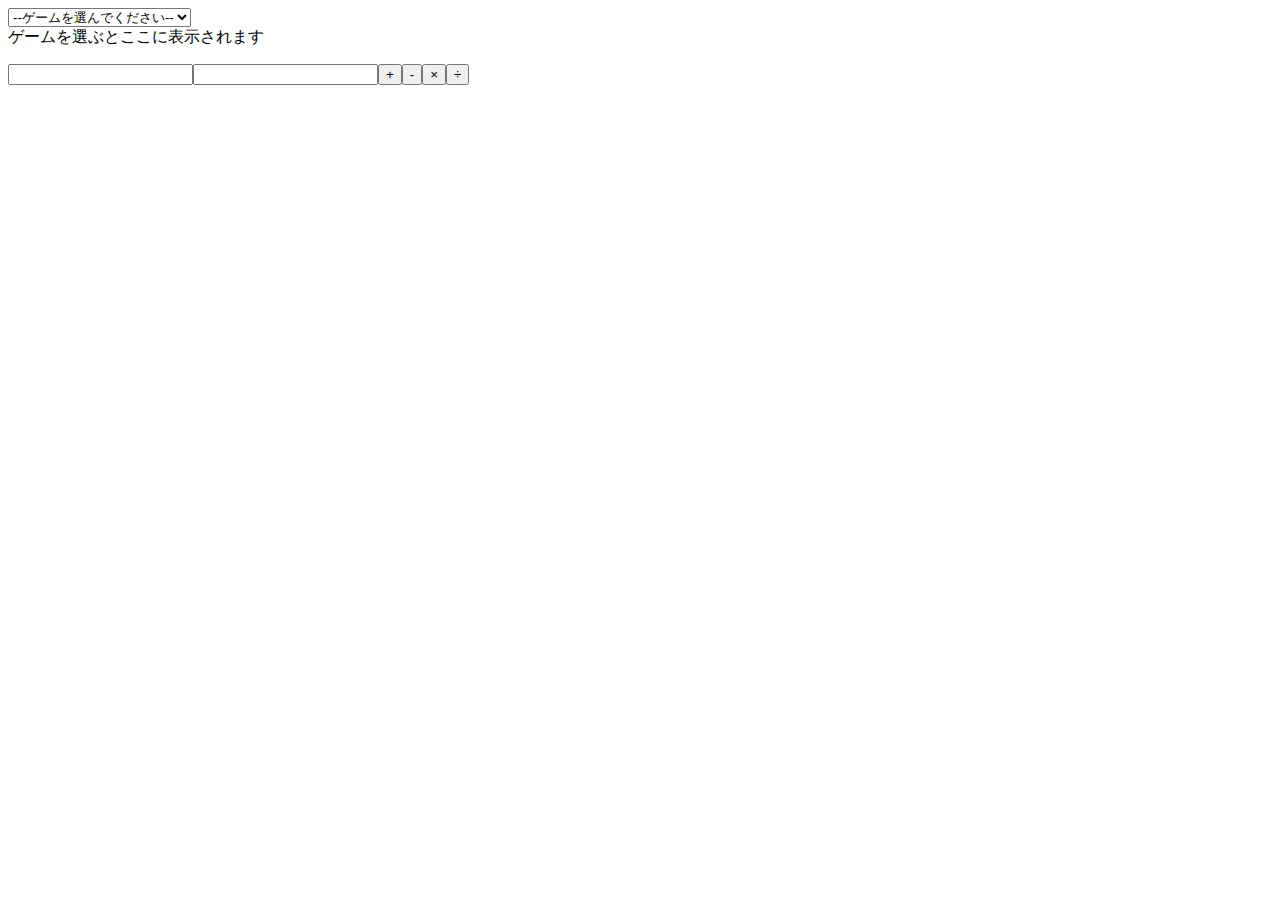
<file: index.html>
<!doctype html>
<html lang = "ja">
    <head>
        <meta charset = "UTF-8">
        <title>ゲーム</title>
        
        <script src = "main.js" defer></script>
    </head>
    <body>
        <select id ="game-selector">
            <option value="none">--ゲームを選んでください--</option>
            <option value="click-counter">クリッカーゲーム</option>
            <option value="number-guess">数当てゲーム</option>
            <option value="RPS">じゃんけんゲーム</option>
        </select>
        <div id = "game-container"></div>
        <div id = "keisan"></div>
        <script src ="tuikakadai.js"></script>
    </body>
</html>
</file>
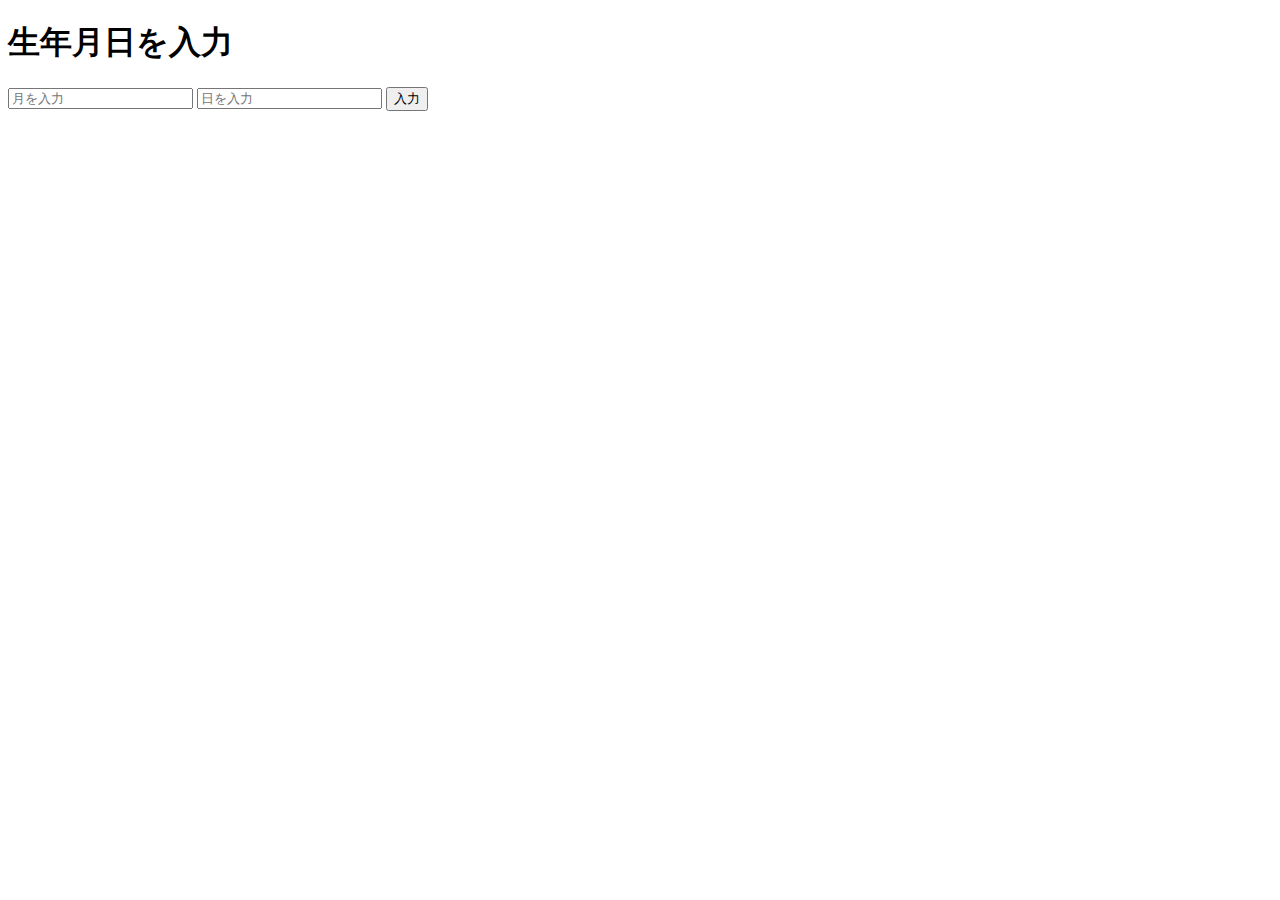
<file: 10_3/index.html>
<!doctype html>

<html lang="ja">
    <head>
        <meta charset="utf-8" />
        <title>生年月日入力</title>
        <script src="main.js"></script>
    </head>
    <body>
        <h1>生年月日を入力</h1>
        <input id ="month" placeholder="月を入力">
        <input id ="day" placeholder="日を入力">
        <button onclick ="errorInput()">入力</button>
    </body>
    
</html>
</file>
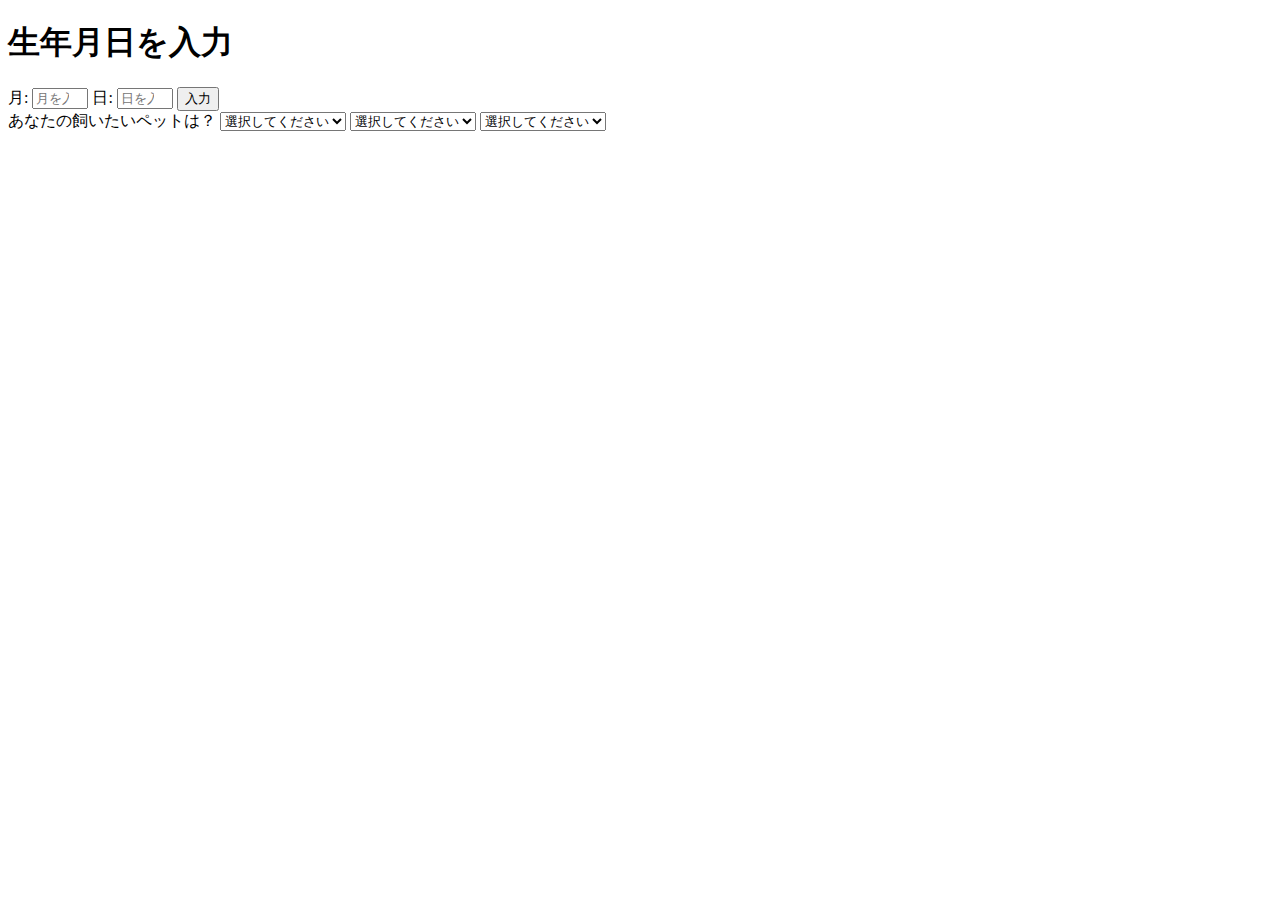
<file: 10_4/index.html>
<!doctype html>

<html lang="ja">
    <head>
        <meta charset="utf-8" />
        <title>生年月日入力</title>
        <script src="main.js"></script>
    </head>
    <body>
        <h1>生年月日を入力</h1>
        <label>月:</label>
        <input type ="number" id ="month" placeholder="月を入力" min ="1" max ="12">
        <label>日:</label>
        <input type = "number" id ="day" placeholder="日を入力" min ="1" max ="31">
        <button onclick ="errorInput()">入力</button>
        <div></div>
        <label for = "pet-select">あなたの飼いたいペットは？</label>
        <select>
            <option value ="">選択してください</option>
            <option value ="dog">犬</option>
            <option value ="cat">猫</option>
            <option value ="hamster">ハムスター</option>
            <option value ="parrot">インコ</option>            
            <option value ="spider">蜘蛛</option>            
            <option value ="goldfish">金魚</option>
        </select>
        <select name = "month2" id = month-select>
            <option value ="">選択してください</option>
            <option value ="1">1</option>
            <option value ="2">2</option>
            <option value ="3">3</option>
            <option value ="4">4</option>            
            <option value ="5">5</option>            
            <option value ="6">6</option>
            <option value ="7">7</option>
            <option value ="8">8</option>
            <option value ="9">9</option>
            <option value ="10">10</option>            
            <option value ="11">11</option>            
            <option value ="12">12</option>
        </select>
        <select name = "day2" id = day-select>
            <option value ="">選択してください</option>
            <option value ="1">1</option>
            <option value ="2">2</option>
            <option value ="3">3</option>
            <option value ="4">4</option>            
            <option value ="5">5</option>            
            <option value ="6">6</option>
            <option value ="7">7</option>
            <option value ="8">8</option>
            <option value ="9">9</option>
            <option value ="10">10</option>            
            <option value ="11">11</option>
            <option value ="12">12</option>
            <option value ="13">13</option>
            <option value ="14">14</option>            
            <option value ="15">15</option>            
            <option value ="16">16</option>
            <option value ="17">17</option>
            <option value ="18">18</option>
            <option value ="19">19</option>
            <option value ="20">20</option>            
            <option value ="21">21</option>
            <option value ="22">22</option>
            <option value ="23">23</option>
            <option value ="24">24</option>            
            <option value ="25">25</option>            
            <option value ="26">26</option>
            <option value ="27">27</option>
            <option value ="28">28</option>
            <option value ="29">29</option>
            <option value ="30">30</option>            
            <option value ="31">31</option>
        </select>
    </body>
    
</html>
</file>
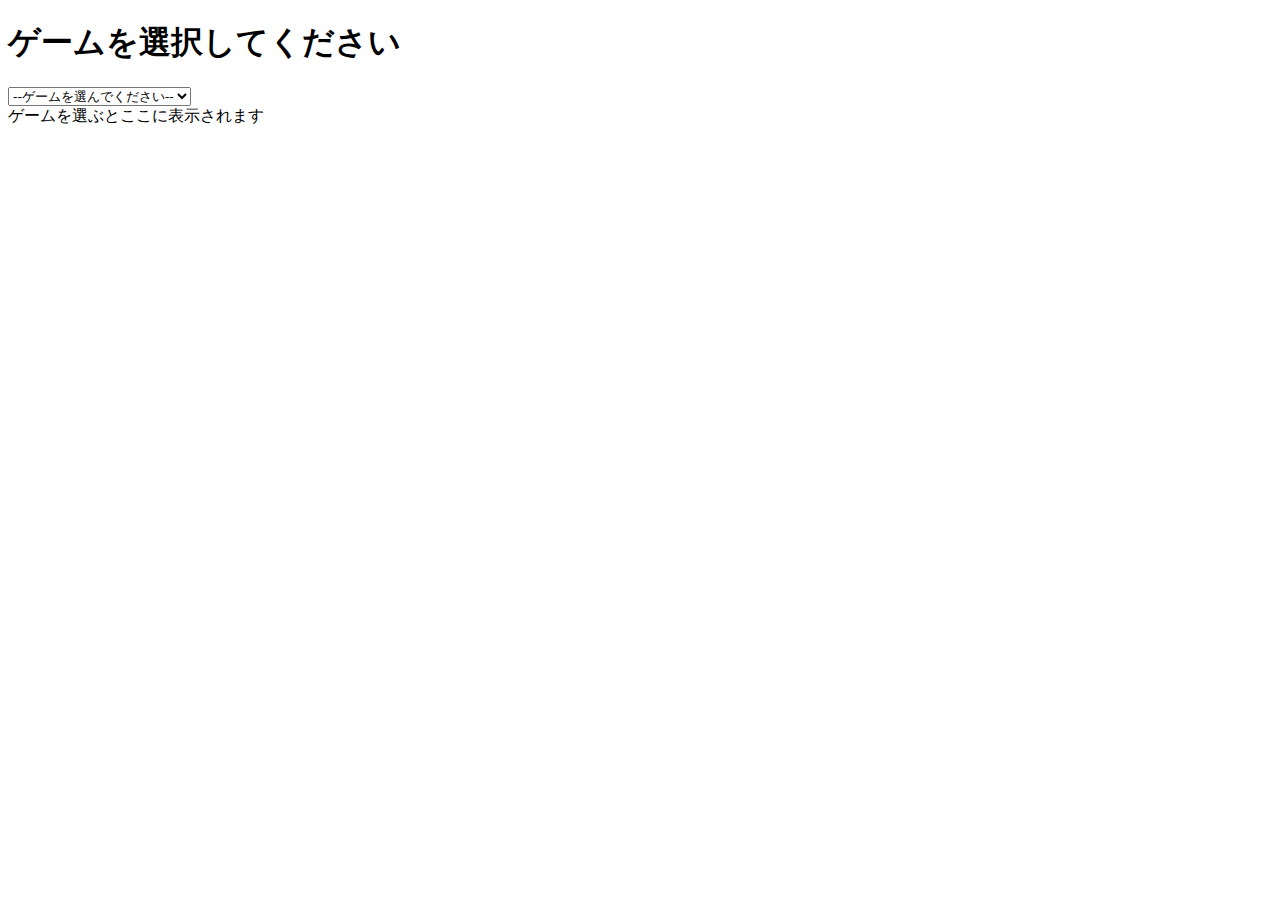
<file: 11_22/index.html>
<!doctype html>
<html lang = "ja">
    <head>
        <meta charset = "UTF-8">
        <title>ゲーム</title>
        <script src = "main.js" defer></script>
        <script src = "Clickcountergame.js" defer></script>
        <script src = "Numberguessgame.js" defer></script>
        <script src ="RPS.js" defer></script>
    </head>
    <body>
        <h1>ゲームを選択してください</h1>
        <select id ="game-selector">
            <option value="none">--ゲームを選んでください--</option>
            <option value="click-counter">クリッカーゲーム</option>
            <option value="number-guess">数当てゲーム</option>
            <option value="RPS">じゃんけんゲーム</option>
        </select>
        <div id = "game-container"></div>
    </body>
</html>
</file>
